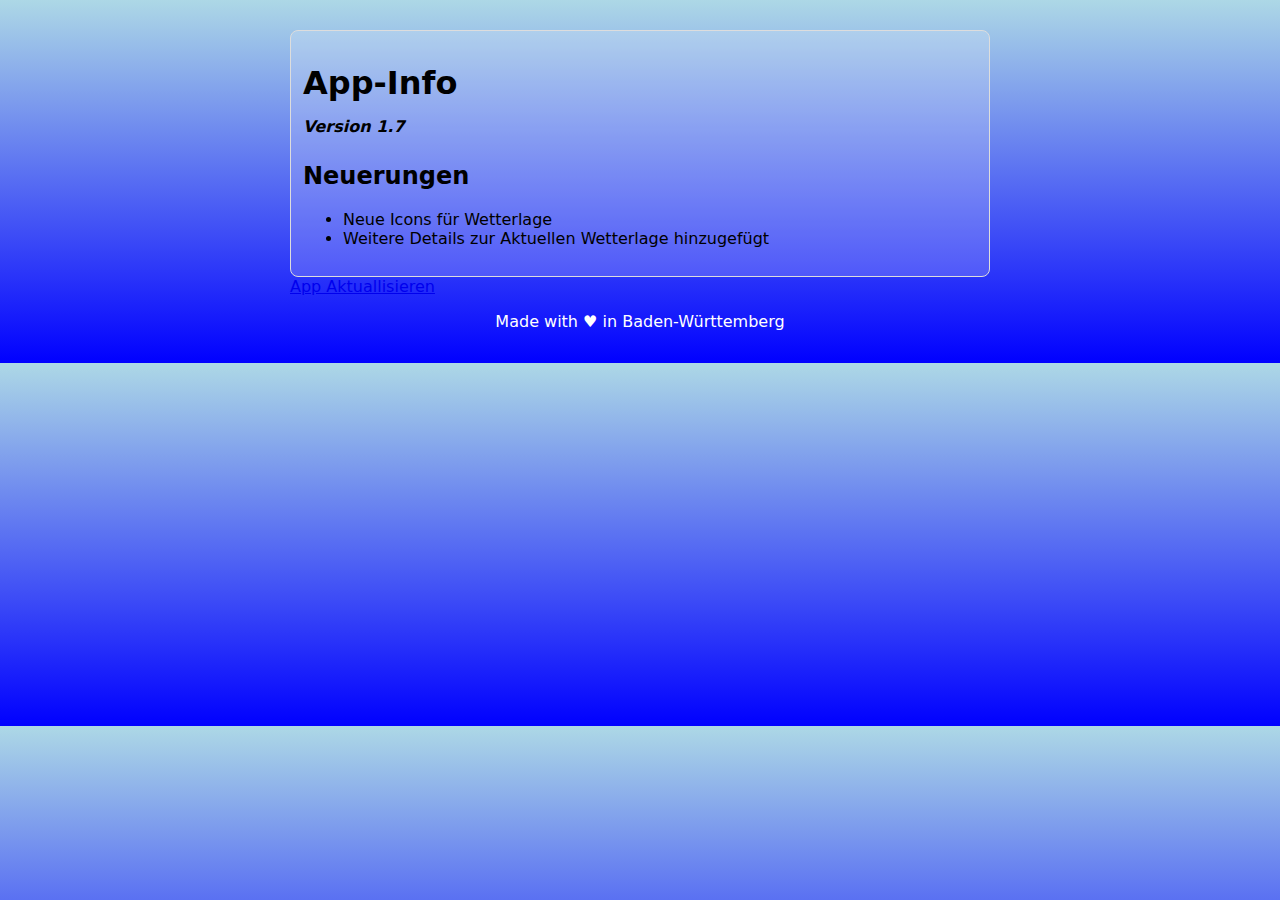
<file: info.html>
<!doctype html>
<html lang="de">

<head>
    <meta charset="utf-8">
    <meta name="viewport" content="width=device-width,initial-scale=1">
    <title>Wetter App</title>
    <link rel="stylesheet" href="styles/main.css">
    <link rel="stylesheet" href="styles/info.css">
</head>

<body>

    <main>
        <div class="card">
            <h1>App-Info<br><em>Version 1.7</em></h1>
            <h2>Neuerungen</h2>
            <ul>
                <li>Neue Icons für Wetterlage</li>
                <li>Weitere Details zur Aktuellen Wetterlage hinzugefügt</li>
            </ul>
        </div>
        <a href="https://median.co/share/abbeqey#apk">App Aktuallisieren</a>
        <p class="herz">Made with &#x2665; in Baden-Württemberg</p>
    </main>
    
</body>

</html>
</file>
<file: styles/main.css>
body {
      font-family: system-ui, Arial;
      margin: 0;
      padding: 16px;
      max-width: 700px;
      margin: auto;
      background: linear-gradient(lightblue, blue);
  }

  #searchBox {
      width: 100%;
      padding: 10px;
      font-size: 1.1rem
  }

  #suggestionsList {
      border: 1px solid #ccc;
      background: #fff;
      position: absolute;
      width: 100%;
      max-height: 200px;
      overflow-y: auto;
      z-index: 999
  }

  .card {
      border: 1px solid #ddd;
      background: rgba(255, 255, 255, 0.18);
      border-radius: 8px;
      padding: 12px;
      margin-top: 14px
  }

  #forecastGrid {
      display: grid;
      grid-template-columns: repeat(auto-fit, minmax(140px, 1fr));
      gap: 8px;
      margin-top: 8px
  }

  .day {
      text-align: center;
      padding: 8px;
      border: 1px solid #eee;
      border-radius: 8px;
      background: #fafafa
  }

  .icon {
      width: 48px;
      height: 48px;
      margin: auto
  }
</file>
<file: styles/info.css>
em {
    font-size: 0.5em;
}

.herz {
    text-align: center;
    color: white;
    font-size: 1.0em;
}
</file>
